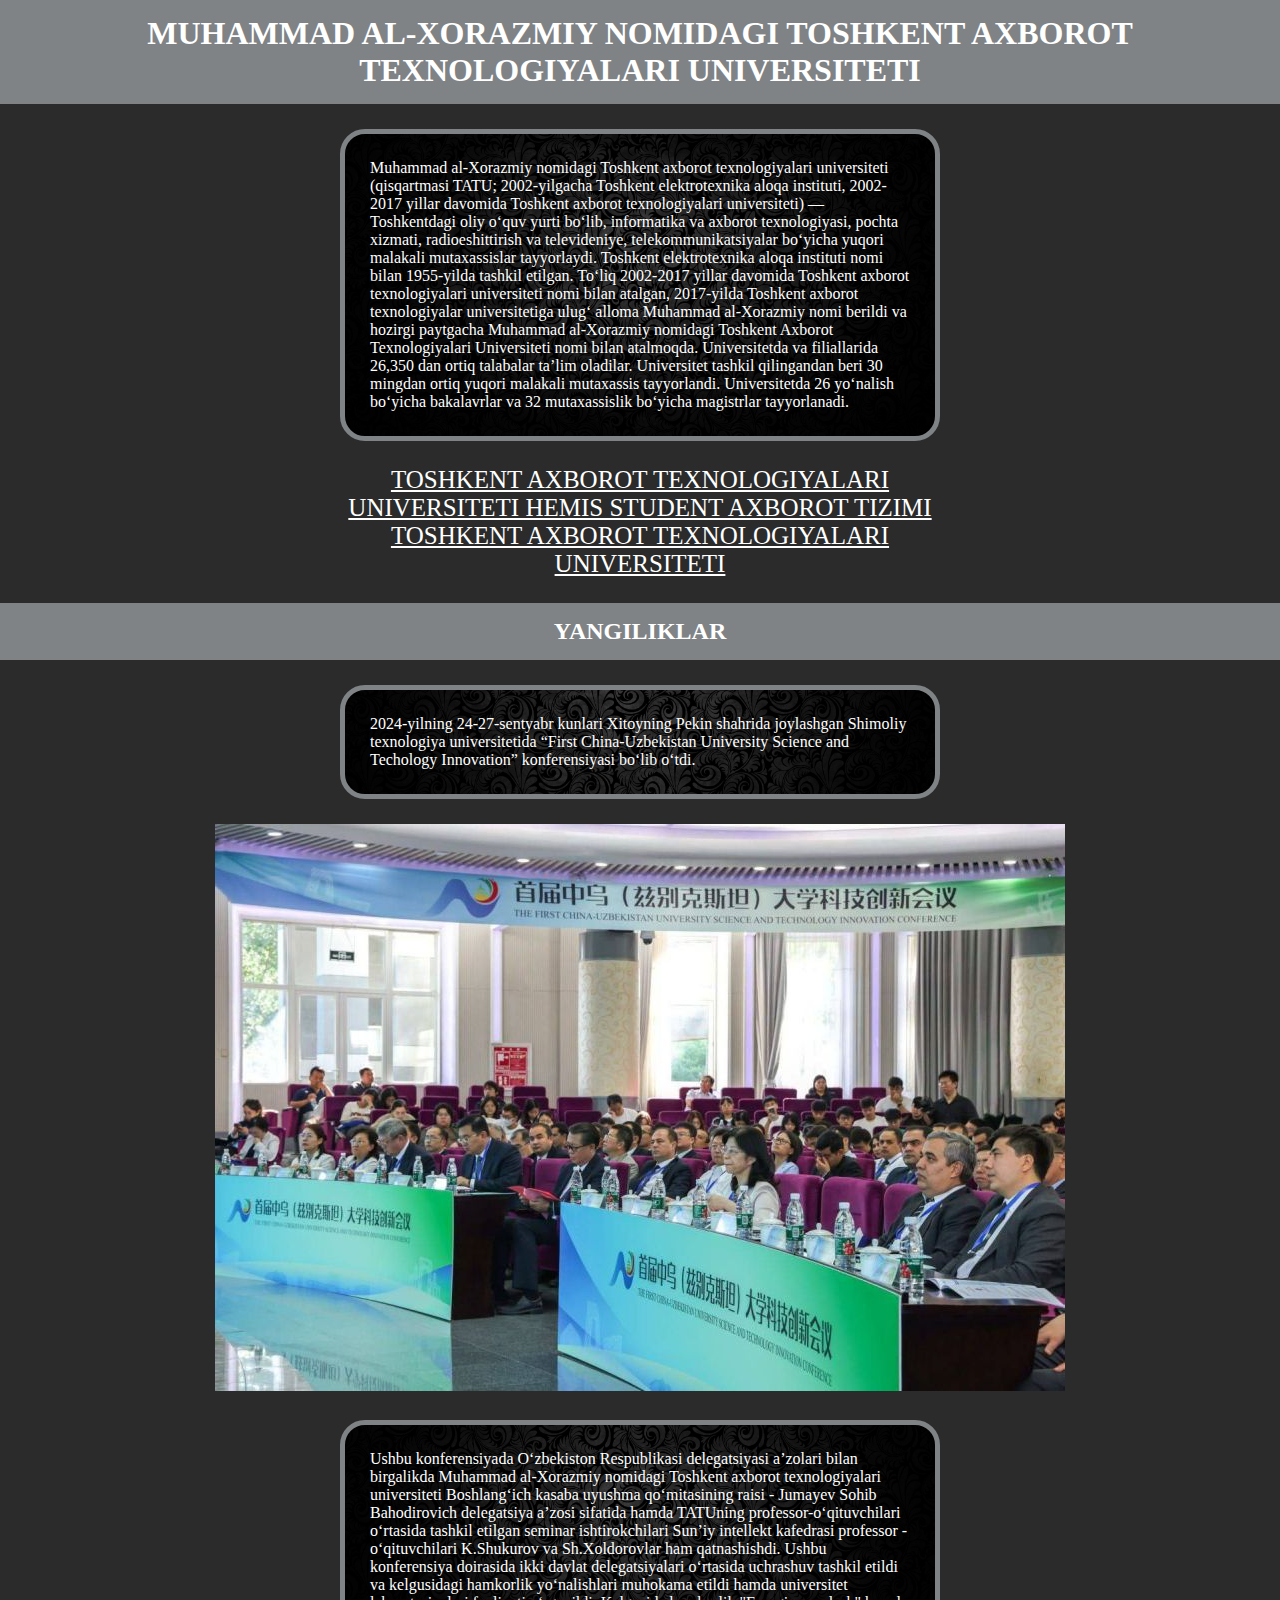
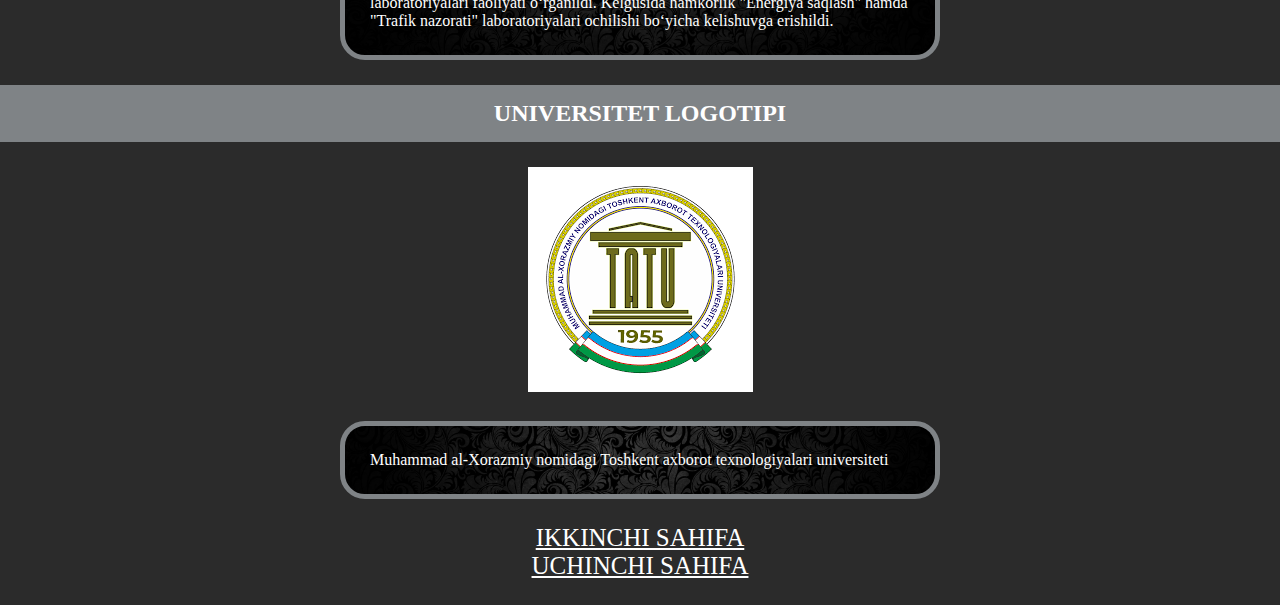
<file: index.html>
<!DOCTYPE html>
<html lang="en">
    <head>
        <meta charset="UTF-8" />
        <meta http-equiv="X-UA-Compatible" content="IE=edge" />
        <meta name="viewport" content="width=device-width, initial-scale=1.0" />
        <link rel="stylesheet" href="style/main.css" />
        <title>2-dars</title>
    </head>
    <body>
        <h1 class="title">
            Muhammad al-Xorazmiy nomidagi Toshkent axborot texnologiyalari
            universiteti
        </h1>
        <p class="text">
            Muhammad al-Xorazmiy nomidagi Toshkent axborot texnologiyalari
            universiteti (qisqartmasi TATU; 2002-yilgacha Toshkent
            elektrotexnika aloqa instituti, 2002-2017 yillar davomida Toshkent
            axborot texnologiyalari universiteti) — Toshkentdagi oliy oʻquv
            yurti boʻlib, informatika va axborot texnologiyasi, pochta xizmati,
            radioeshittirish va televideniye, telekommunikatsiyalar boʻyicha
            yuqori malakali mutaxassislar tayyorlaydi. Toshkent elektrotexnika
            aloqa instituti nomi bilan 1955-yilda tashkil etilgan. Toʻliq
            2002-2017 yillar davomida Toshkent axborot texnologiyalari
            universiteti nomi bilan atalgan, 2017-yilda Toshkent axborot
            texnologiyalar universitetiga ulug‘ alloma Muhammad al-Xorazmiy nomi
            berildi va hozirgi paytgacha Muhammad al-Xorazmiy nomidagi Toshkent
            Axborot Texnologiyalari Universiteti nomi bilan atalmoqda.
            Universitetda va filiallarida 26,350 dan ortiq talabalar taʼlim
            oladilar. Universitet tashkil qilingandan beri 30 mingdan ortiq
            yuqori malakali mutaxassis tayyorlandi. Universitetda 26 yoʻnalish
            boʻyicha bakalavrlar va 32 mutaxassislik boʻyicha magistrlar
            tayyorlanadi.
        </p>
        <ul class="site">
            <li>
                <a class="site" href="https://xmn.tuit.uz/"
                    >Toshkent axborot texnologiyalari universiteti HEMIS Student
                    axborot tizimi</a
                >
            </li>
            <li>
                <a class="site" href="https://tuit.uz/"
                    >Toshkent axborot texnologiyalari universiteti</a
                >
            </li>
        </ul>
        <h2 class="title">Yangiliklar</h2>
        <p class="text">
            2024-yilning 24-27-sentyabr kunlari Xitoyning Pekin shahrida
            joylashgan Shimoliy texnologiya universitetida “First
            China-Uzbekistan University Science and Techology Innovation”
            konferensiyasi bo‘lib o‘tdi.
        </p>
        <ul class="images">
            <li><img src="img/yangilik.jpg" alt="" /></li>
        </ul>

        <p class="text">
            Ushbu konferensiyada O‘zbekiston Respublikasi delegatsiyasi a’zolari
            bilan birgalikda Muhammad al-Xorazmiy nomidagi Toshkent axborot
            texnologiyalari universiteti Boshlang‘ich kasaba uyushma
            qo‘mitasining raisi - Jumayev Sohib Bahodirovich delegatsiya a’zosi
            sifatida hamda TATUning professor-o‘qituvchilari o‘rtasida tashkil
            etilgan seminar ishtirokchilari Sun’iy intellekt kafedrasi professor
            - o‘qituvchilari K.Shukurov va Sh.Xoldorovlar ham qatnashishdi.
            Ushbu konferensiya doirasida ikki davlat delegatsiyalari o‘rtasida
            uchrashuv tashkil etildi va kelgusidagi hamkorlik yo‘nalishlari
            muhokama etildi hamda universitet laboratoriyalari faoliyati
            o‘rganildi. Kelgusida hamkorlik "Energiya saqlash" hamda "Trafik
            nazorati" laboratoriyalari ochilishi bo‘yicha kelishuvga erishildi.
        </p>
        <h2 class="title">Universitet logotipi</h2>
        <ul class="images">
            <li><img src="img/tuit.png" alt="logo" /></li>
        </ul>
        <p class="text">
            Muhammad al-Xorazmiy nomidagi Toshkent axborot texnologiyalari
            universiteti
        </p>
        <ul class="site">
            <li><a class="site" href="pages/about.html">ikkinchi sahifa</a></li>
            <li>
                <a class="site" href="pages/second.html">uchinchi sahifa</a>
            </li>
        </ul>
    </body>
</html>
</file>
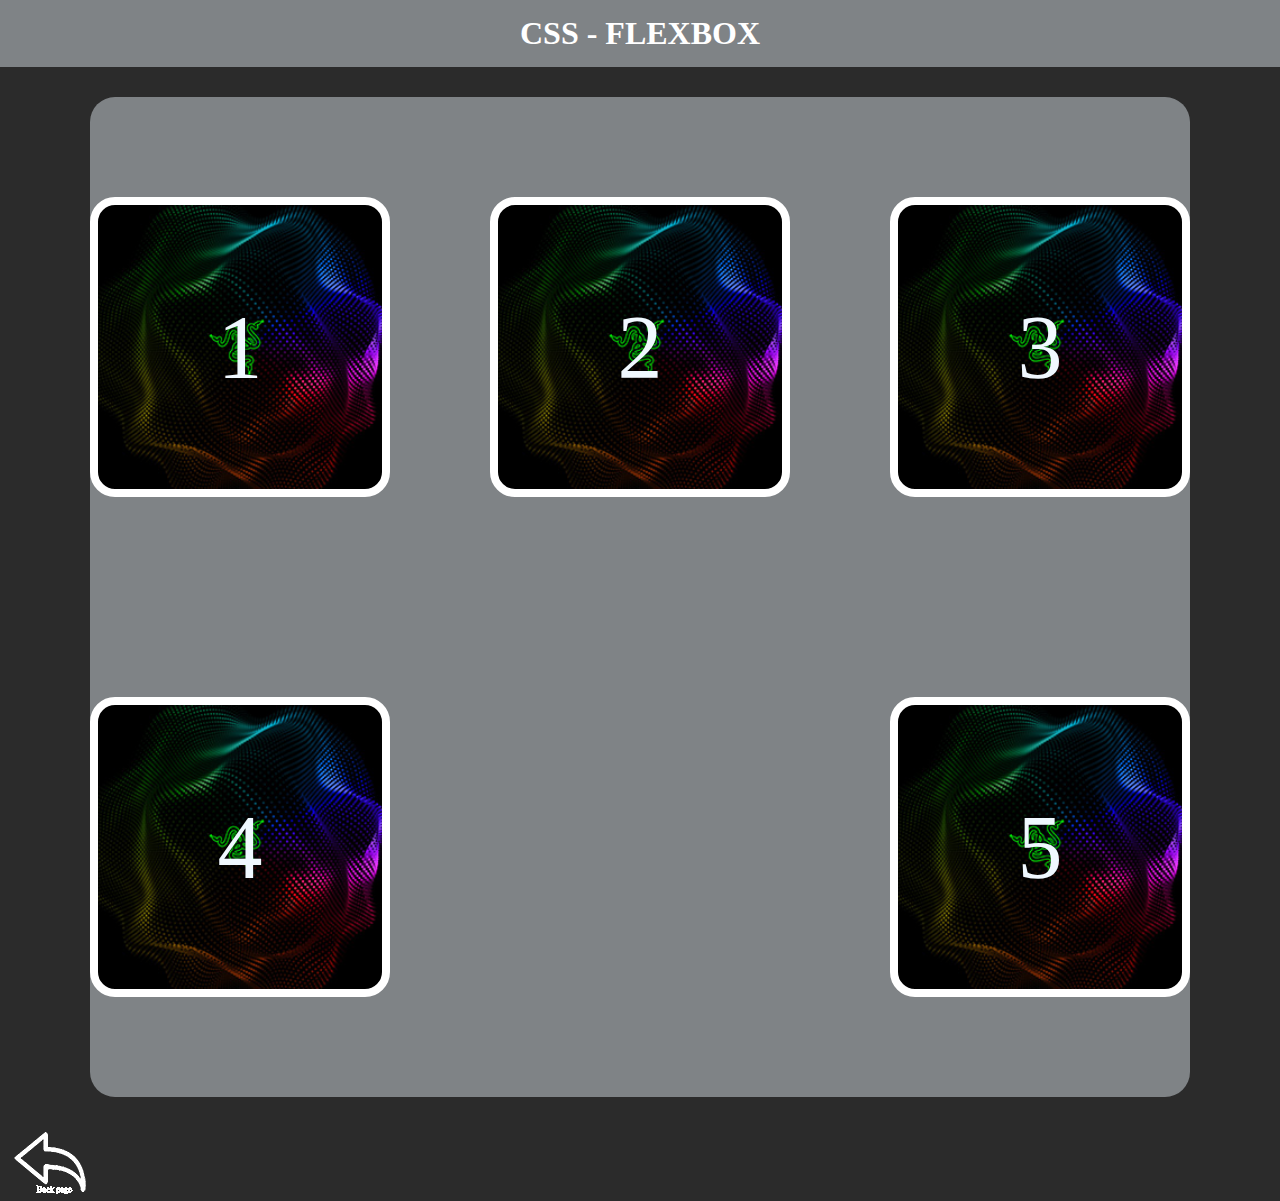
<file: pages/second.html>
<!DOCTYPE html>
<html lang="en">
    <head>
        <meta charset="UTF-8" />
        <meta name="viewport" content="width=device-width, initial-scale=1.0" />
        <link rel="stylesheet" href="../style/main.css" />
        <title>3-dars_CSS - Flexbox</title>
    </head>
    <body>
        <h1 class="title">CSS - Flexbox</h1>
        <div class="wrapper">
            <div class="item">1</div>
            <div class="item">2</div>
            <div class="item">3</div>
            <div class="item">4</div>
            <div class="item">5</div>
        </div>
        <a href="../index.html"
            ><img src="../img/back_icon-1.png" alt="orqaga"
        /></a>
    </body>
</html>
</file>
<file: style/main.css>
* {
    margin: 0;
    padding: 0;
    box-sizing: border-box;
}
body {
    /* background: url(../img/fon1.jpg) no-repeat center / cover fixed; */
    background-color: #2b2b2b;
}
.title {
    color: white;
    text-align: center;
    text-transform: uppercase;
    background: #7f8386;
    padding: 15px 15px;
}
.text {
    color: white;
    /* background: aquamarine; */
    background: url(../img/fon_3.jpg) no-repeat center / cover;
    width: 600px;
    margin: 25px auto;
    padding: 25px;
    border: 5px solid #7f8386;
    border-radius: 25px;
}

.site {
    color: white;
    font-size: 15px;
    /* margin: 5px auto; */
    text-align: center;
    text-transform: uppercase;
    width: 600px;
    margin: 25px auto;

    list-style: none;
    font-size: 25px;
}

.images {
    text-align: center;
    margin: 25px auto;
    list-style: none;
}

.link_youtube {
    justify-content: center;
    text-align: center;
    /* margin: 0 0; */
}

.wrapper {
    /* border: 8px solid red; */
    width: 1100px;
    margin: 30px auto;
    height: 1000px;
    display: flex;
    flex-wrap: wrap;
    justify-content: space-between;
    align-items: center;
    background: #7f8386;
    border-radius: 25px;
}
.item {
    display: flex;
    border: 8px solid white;
    width: 300px;
    height: 300px;
    font-size: 90px;
    align-items: center;
    justify-content: center;
    background: url(../img/fon.jpg) no-repeat center / cover;
    color: aliceblue;
    border-radius: 25px;
}
</file>
